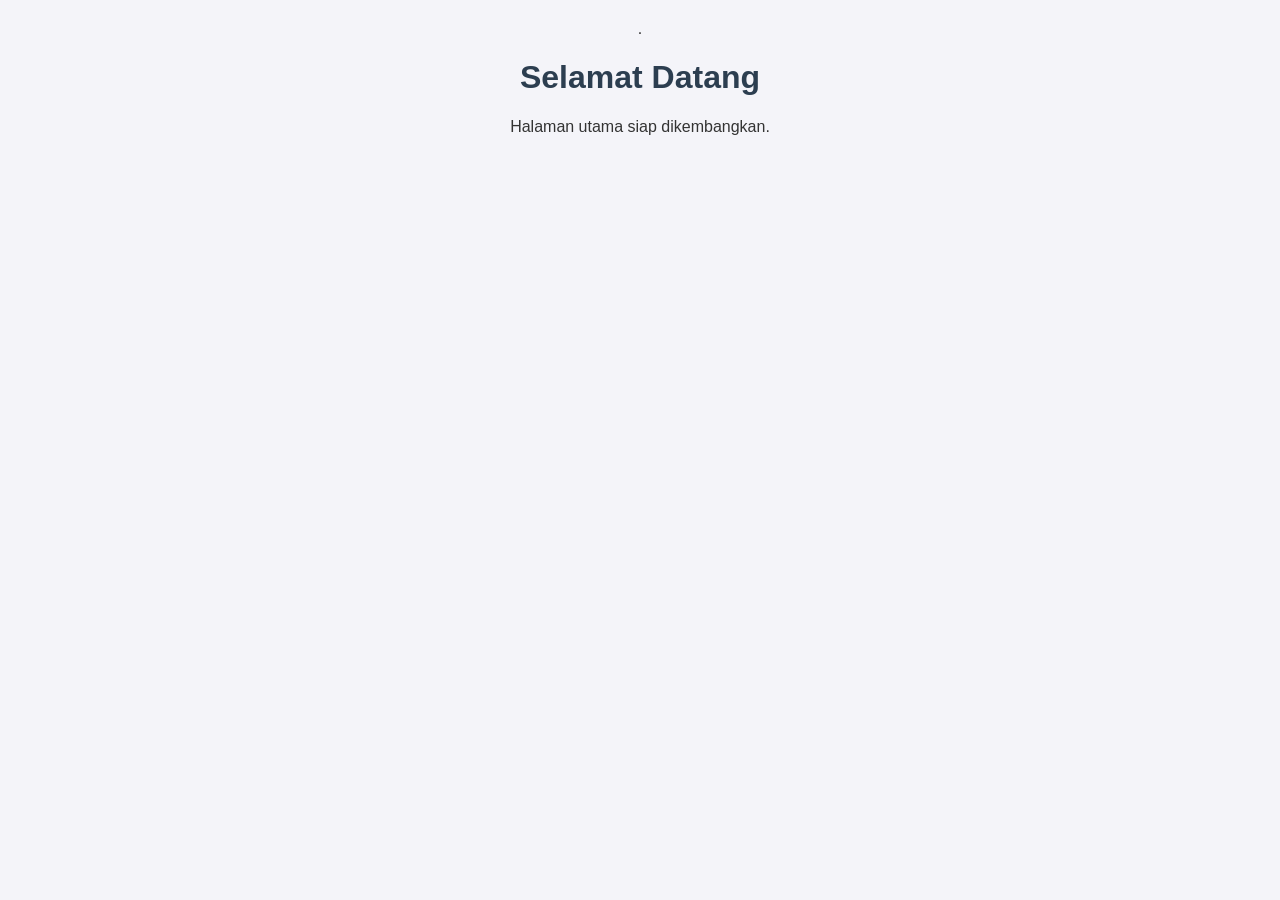
<file: index.html>
<!DOCTYPE html>
<html lang="id">
<head> . <link rel="stylesheet" href="style.css">
    <meta charset="UTF-8">
    <meta name="viewport" content="width=device-width, initial-scale=1.0">
    <title>My Website</title>
    <!-- Menghubungkan file HTML ke file CSS -->
    <link rel="stylesheet" href="style.css">
</head>
<body>
    <header>
        <h1>Selamat Datang</h1>
    </header>
    <main>
        <p>Halaman utama siap dikembangkan.</p>
    </main>
<!-- update untuk demo scripting-->
</body>
</html>
</file>
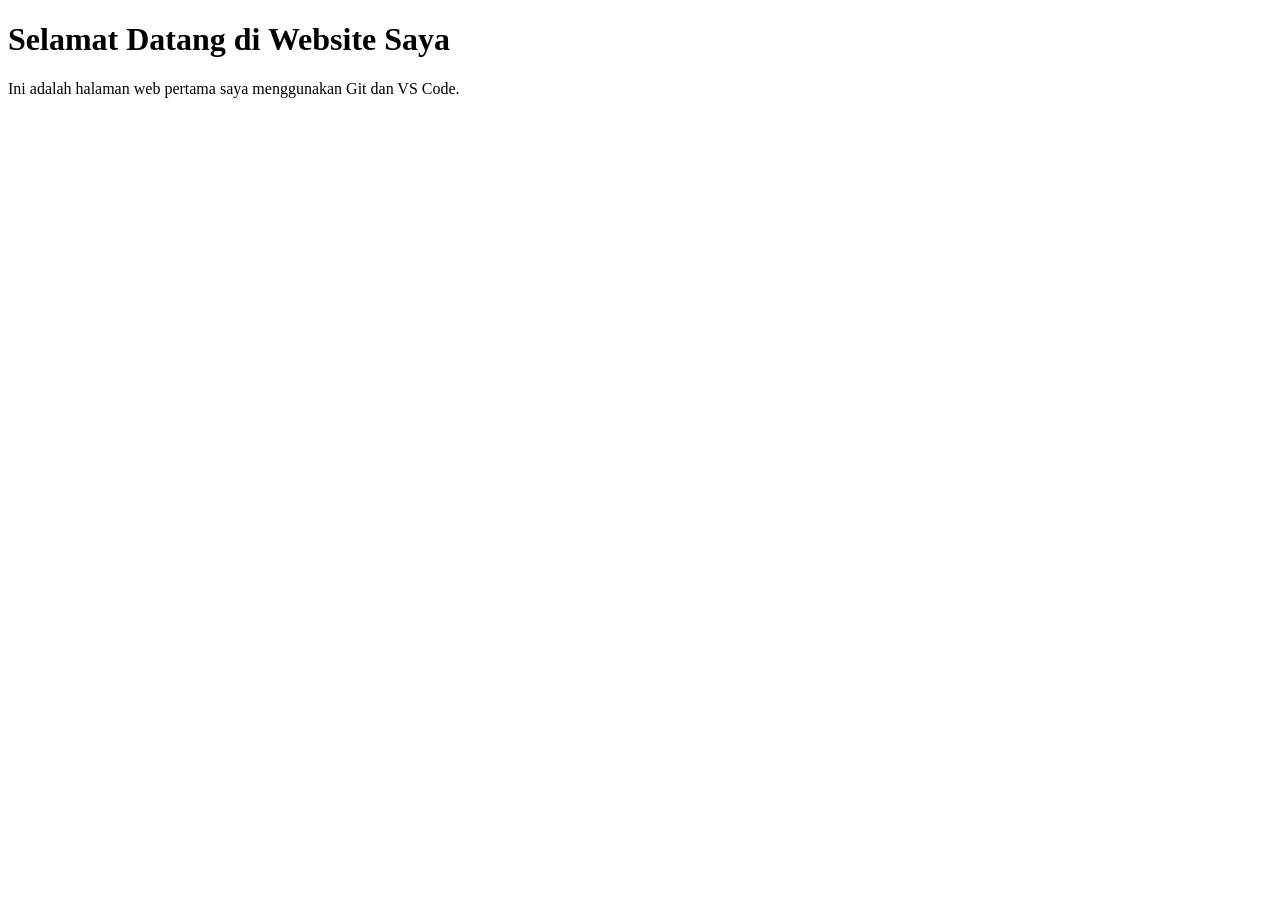
<file: gitready2/index.html>
<!DOCTYPE html>
<html lang="en">
<head>
    <meta charset="UTF-8">
    <meta name="viewport" content="width=device-width, initial-scale=1.0">
    <title>Web Saya</title>
</head>
<body>
   <h1>Selamat Datang di Website Saya</h1>
<p>Ini adalah halaman web pertama saya menggunakan Git dan VS Code.</p> 
</body>
</html>
</file>
<file: style.css>
body {
    font-family: Arial, sans-serif;
    background-color: #f4f4f9;
    color: #333;
    margin: 0;
    padding: 20px;
    text-align: center;
}

h1 {
    color: #2c3e50;
}
</file>
